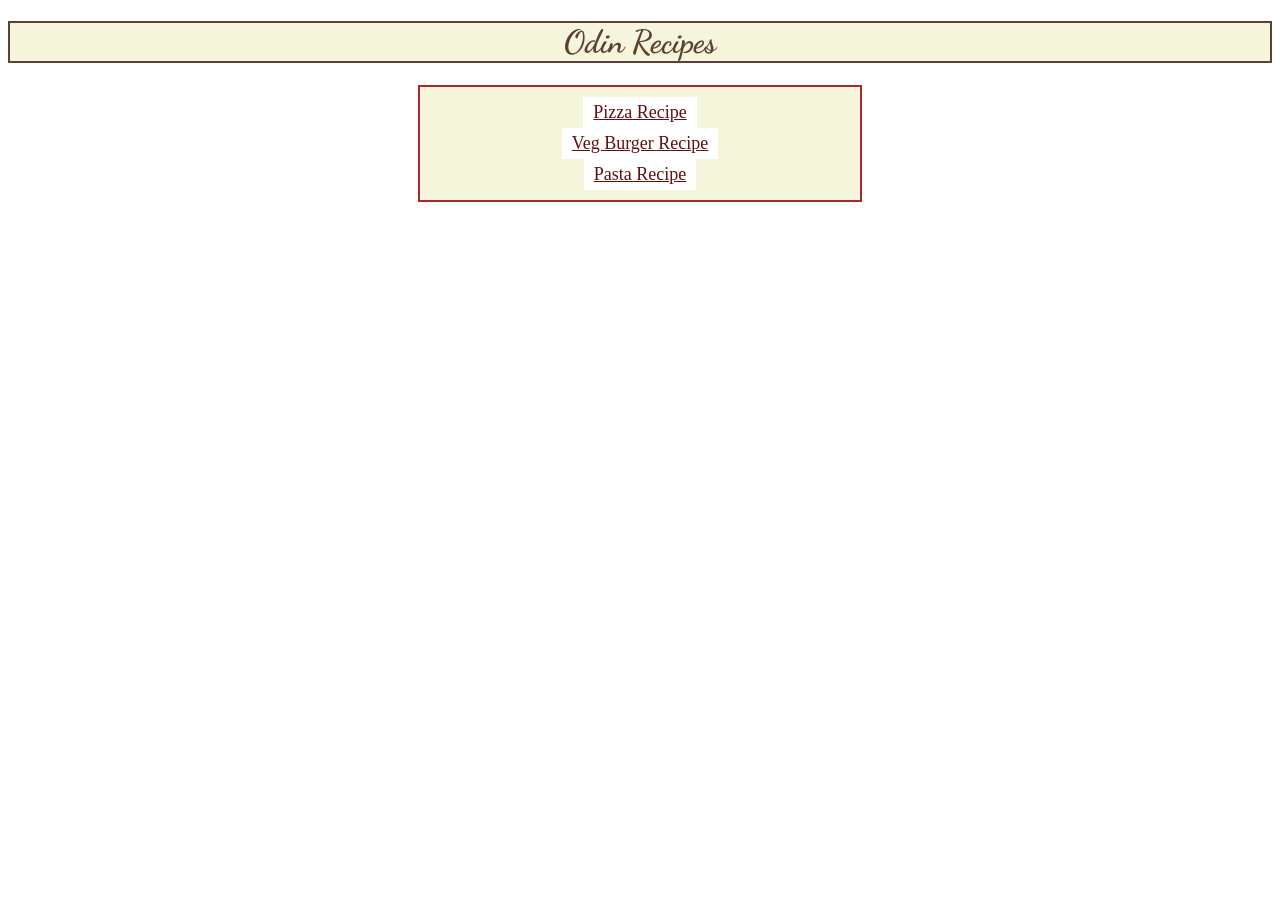
<file: index.html>
<!DOCTYPE html>
<html lang="en">
<head>
    <meta charset="UTF-8">
    <meta name="viewport" content="width=device-width, initial-scale=1.0">
    <title>Document</title>
    <link rel="stylesheet" href="styles.css">
</head>
<body>
   <h1 class="title">Odin Recipes</h1>
  <ul class="recipes">
    <li class="recipe"><a href="recipes/pizza.html">Pizza Recipe</a></li>
    <li class="recipe"><a href="recipes/burger.html">Veg Burger Recipe</a></li>
    <li class="recipe"><a href="recipes/pasta.html">Pasta Recipe</a></li>
  </ul>
</body>
</html>
</file>
<file: styles.css>
@import url('https://fonts.googleapis.com/css2?family=Dancing+Script:wght@400;700&display=swap');
.title{
    text-align: center;
    color:#5C4033;
    background-color: #F5F5DC;
    border: 2px solid #5C4033;
    font-family: 'Dancing Script', cursive;

}

.recipes{
    padding: 0;
    list-style-type: none;
    text-align: center;
    color:brown;
    background-color: #F5F5DC;
    padding: 10px 20px;
    border: 2px solid brown;
    width: 400px;
    margin:0 auto;
}

.recipes a{
    font-size: 18px;
    display:inline-block;
    color:rgb(100, 15, 15);
    padding:5px 10px;
    text-weight:bold;
    background-color: white;
}

.main{
    font-family: 'Dancing Script', cursive;
    color:#5C4033;
}

.title{
    text-align: center;
    background-color: #F5F5DC;
    border: 2px solid #5C4033;
}
.description{
    display: flex;
    align-items: flex-start;
    font-size: 18px;
    gap: 20px;
}

.description img{
    height:300px;
    width: 300px;
    border: 2px solid rgb(104, 13, 13);
}

.description p{
    background-color: #F5F5DC;
    padding: 5px;
    border : 2px solid #5C4033;
}
.sideline{
    display:inline-block;
    background-color: #F5F5DC;
    border:2px solid#5C4033;
}
</file>
